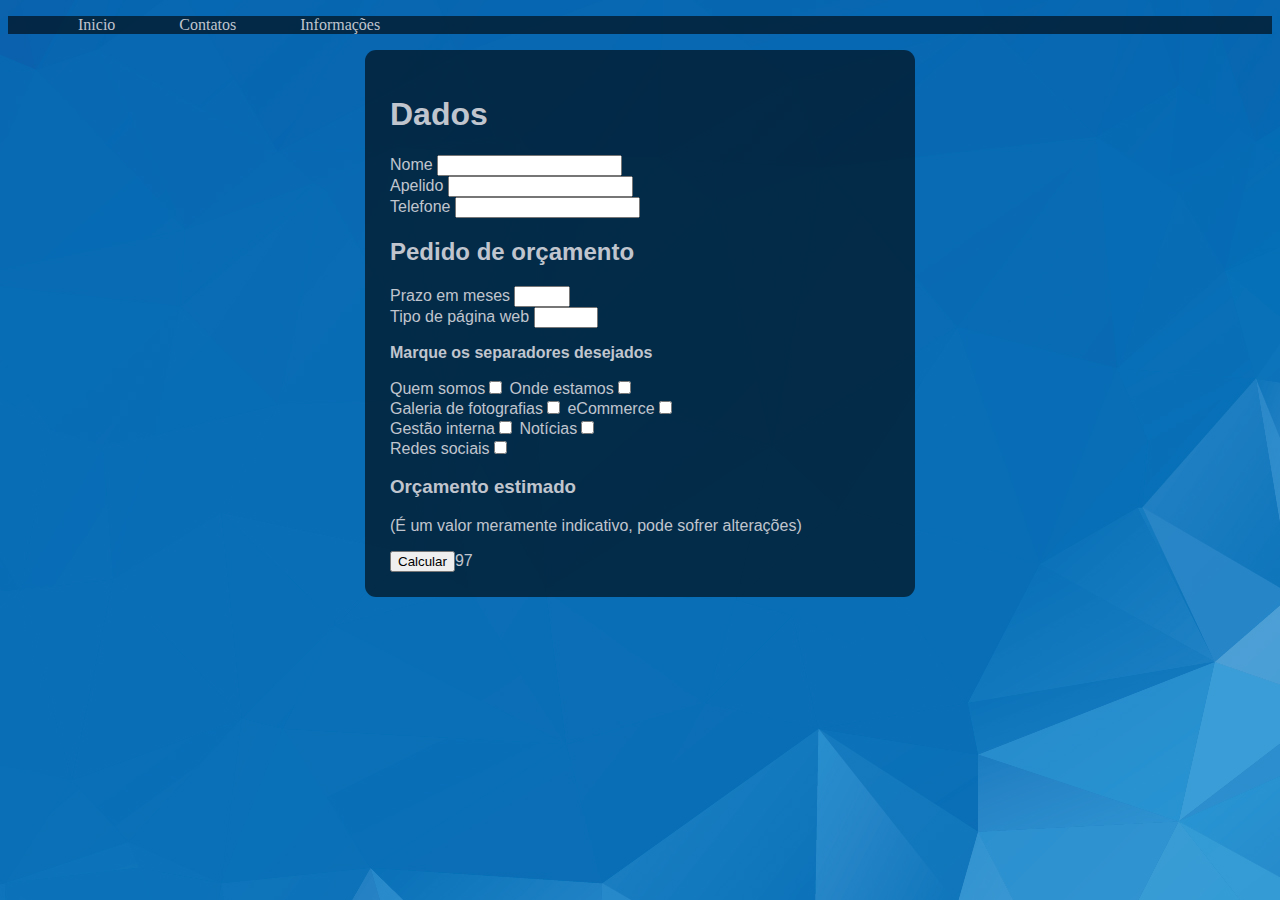
<file: caso prático1/index.html>
<!DOCTYPE html>
<html lang="pt-br">
<head>
    <meta charset="UTF-8">
    <meta name="viewport" content="width=device-width, initial-scale=1.0">
    <link rel="stylesheet" href="css/25.css">
    <title>Caso prático</title>
</head>
<body background="image/bokeh.jpg">
    
    <div id="menu">
        <ul>
            <li><a href="">Inicio</a></li> 
            <li><a href="">Contatos</a></li> 
            <li><a href="image/localidade.pdf">Informações</a></li> 
            
        </ul>
    </div>

    <div class="caixa1">
        <h1>Dados</h1>
        <label for="nome">Nome</label>
        <input type="text" id="nome">
        <br>
        <label for="apelido">Apelido</label>
        <input type="text" id="apelido">
        <br>
        <label for="telefone">Telefone</label>
        <input type="text" id="telefone">
    
        <h2>Pedido de orçamento</h2> 
    <div class="container">
        <form>
    
            Prazo em meses <input type="number" min="15" max="15" required>
            <br>
            Tipo de página web <input type="number" min="350" max="400" required>
                 
</form>

<p><b>Marque os separadores desejados</b></p>
        Quem somos<input type="checkbox">
        Onde estamos<input type="checkbox">
        <br>
        Galeria de fotografias<input type="checkbox">
        eCommerce<input type="checkbox">
        <br>
        Gestão interna<input type="checkbox">
        Notícias<input type="checkbox">
        <br>
        Redes sociais<input type="checkbox">

        <h3>Orçamento estimado</h3>
        <p>(É um valor meramente indicativo, pode sofrer alterações)</p>

    <div>

    <button>Calcular</button><span>97</span>

    </div>

    </div> 
    
    <script src="index.js/index.js"></script>
    
</body>
</html>
</file>
<file: caso prático1/css/25.css>
.caixa1{
	font-family: 'Dosis', arial;
	font-size: 16px;
	margin: 0 auto;
	padding: 25px;
	width: 500px;
	border-radius: 11px 11px 11px 11px;
	-moz-border-radius: 11px 11px 11px 11px;
	-webkit-border-radius: 11px 11px 11px 11px;
	border: 0px solid #000000;
	color: #c0c5ce;
	background-color:rgba(0,0,0,0.6);

}
#menu{
	padding: 0;
	background-color: rgba(0, 0, 0, 0.6);
	list-style: none;
    

}
#menu li{
	display: inline;
	padding: 30px;
	
}
#menu li a{
	text-decoration: none;
	color: #c0c5ce;
	display: inline-block
	background-color: rgba(0, 0, 0, 0.6);
}
#menu li a:hover{
	background-color: blue;
}
#web{
	border: none;
	padding: 2em;
	position: relative;
	margin: 0 30%;
}
</file>
